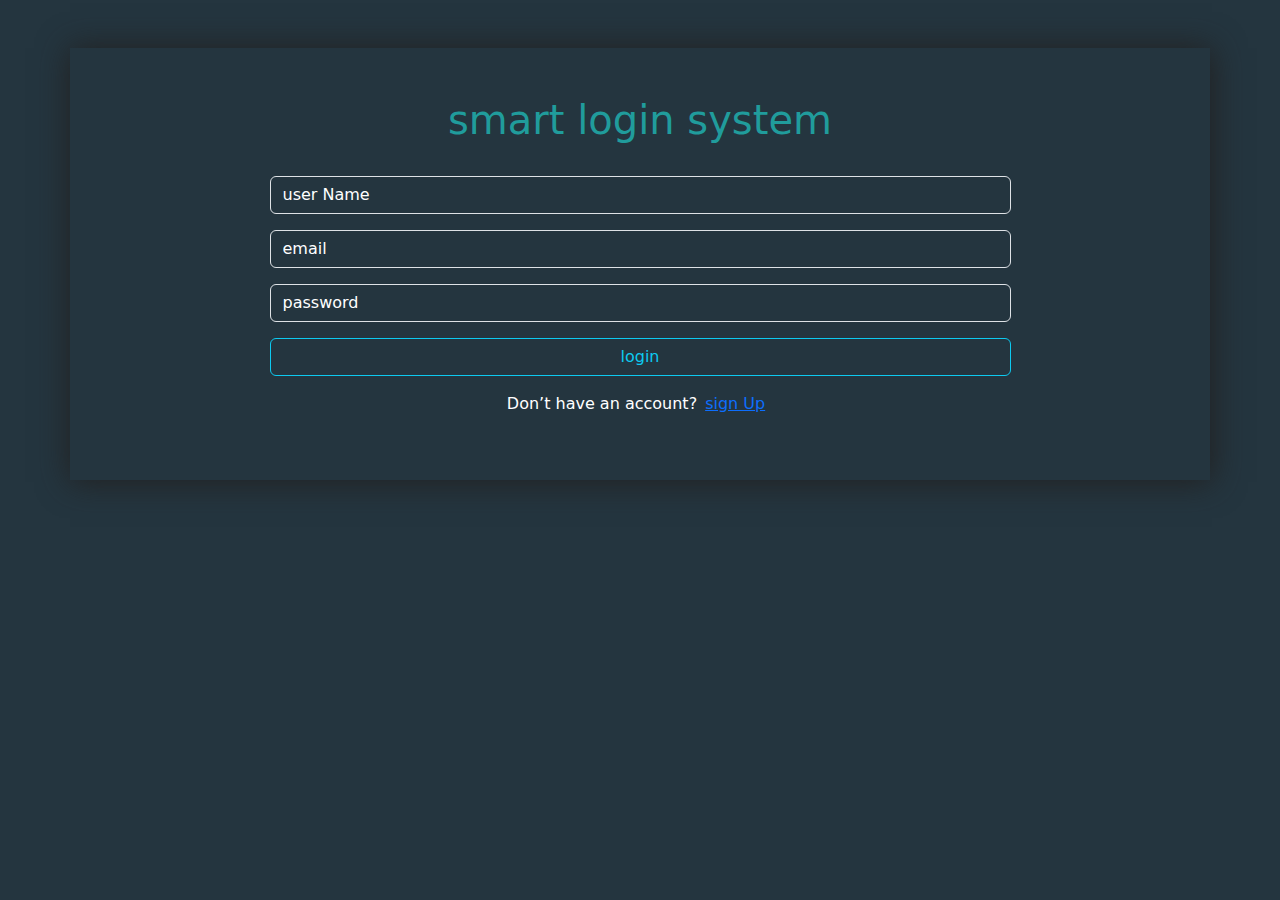
<file: index.html>
<!DOCTYPE html>
<html lang="en">
<head>
    <meta charset="UTF-8">
    <meta name="viewport" content="width=device-width, initial-scale=1.0">
    <link rel="stylesheet" href="style.css">
    <link rel="stylesheet" href="bootstrap.min.css">
    <link rel="stylesheet" href="all.min.css">
    <title>loginUp</title>
</head>
<body>
  <section id="signUp">
    <div class="container containerUp ">
      <div class="signup-contant text-center w-75 m-auto my-5 p-5 boxshadow">
        <div class="heder pb-4">
          <h1 class="titleSignIn ">smart login system</h1>

        </div>
      <div class="contant form-group">
        <input type="text" id="userNameInput" class="form-control text-white mb-3 bg-transparent" placeholder="user Name">
        <input type="email" id="emailInput" class="form-control text-white mb-3 bg-transparent"placeholder="email">
        <input type="password" id="passwordInput" class="form-control text-white mb-3 bg-transparent"placeholder="password">
        <p id="alertMassage" class="d-none  text-center"></p>
      </div>  
      <div class="submit-btn">
        <button id="signUpBtn" class="btn w-100 btn-outline-info">login</button>
      </div>
      <div class="d-flex justify-content-center align-items-center mt-3 ">
      <p class="text-center text-white  ">Don’t have an account?</p>
      <a href="login.html" class="mb-3 mx-2">sign Up</a>
    </div>
      </div>
    </div>
    

  </section>
  <script src="bootstrap.bundle.min.js"></script>
  <script src="singUp.js"></script>  
</body>
</html>
</file>
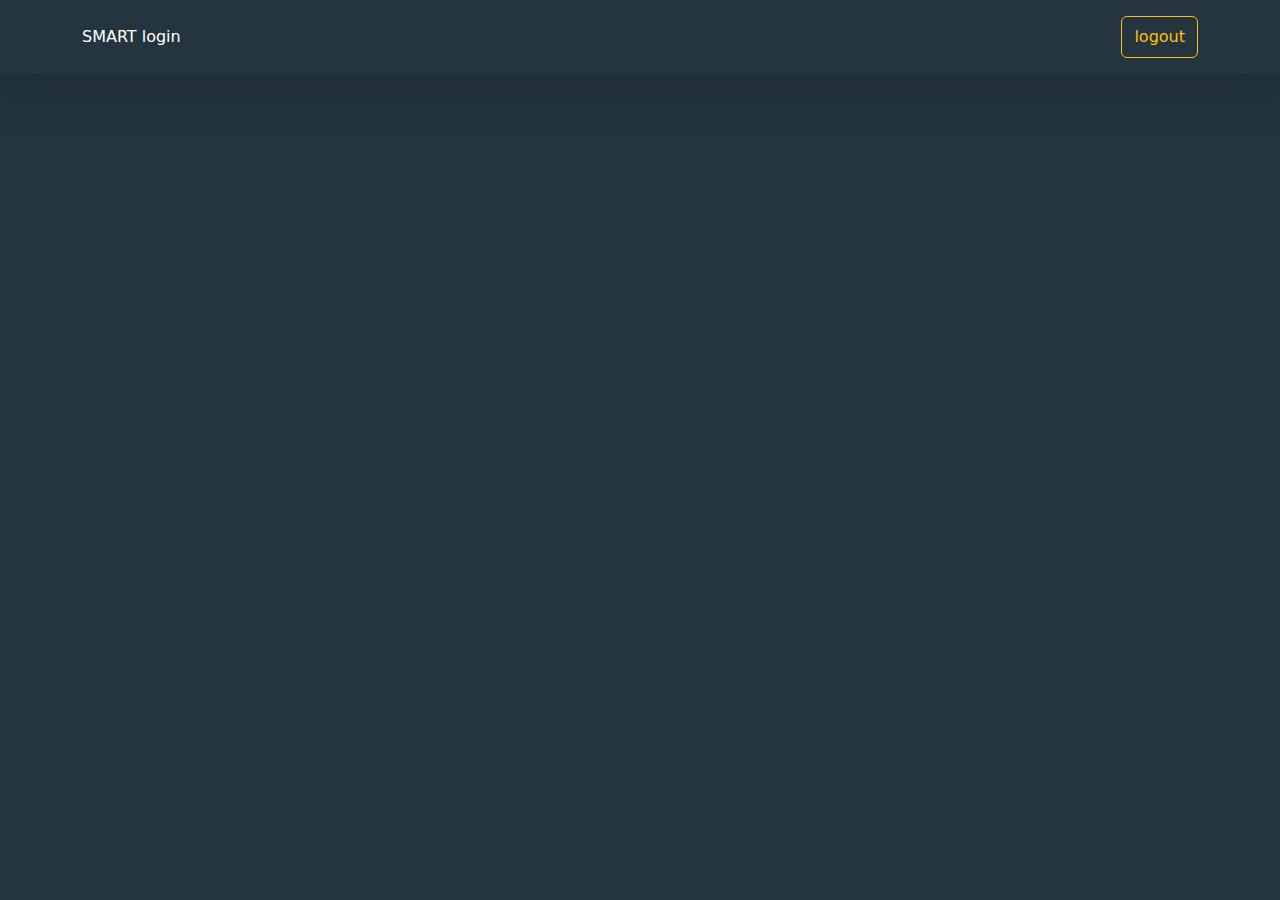
<file: home.html>
<!DOCTYPE html>
<html lang="en">

<head>
    <meta charset="UTF-8">
    <meta name="viewport" content="width=device-width, initial-scale=1.0">
    <link rel="stylesheet" href="style.css">
    <link rel="stylesheet" href="bootstrap.min.css">
    <link rel="stylesheet" href="all.min.css">
    <title>home</title>
</head>

<body id="homeBody">
    <section id="home">
        <div class="home-contant vh-100 ">
            <nav class="shadow-lg">
                <div class="container">
                    <div class="nav-item d-flex justify-content-between py-3">
                        <a href="#home" class="text-white text-decoration-none align-self-center">SMART login</a>
                        <a id="logOutBtn" class="btn btn-outline-warning py-2">logout</a>
                    </div>

                </div>
            </nav>
            <div class="home-contant h-75 text-center d-flex justify-content-center">
                <div class="contant w-50 boxShadow align-self-center">
                    <p class="p-5 fw-bold fs-1 " id="welcomeUser"></p>
                </div>

            </div>
        </div>

    </section>
    <script src="bootstrap.bundle.min.js"></script>
    <script src="home.js"></script>
</body>
</file>
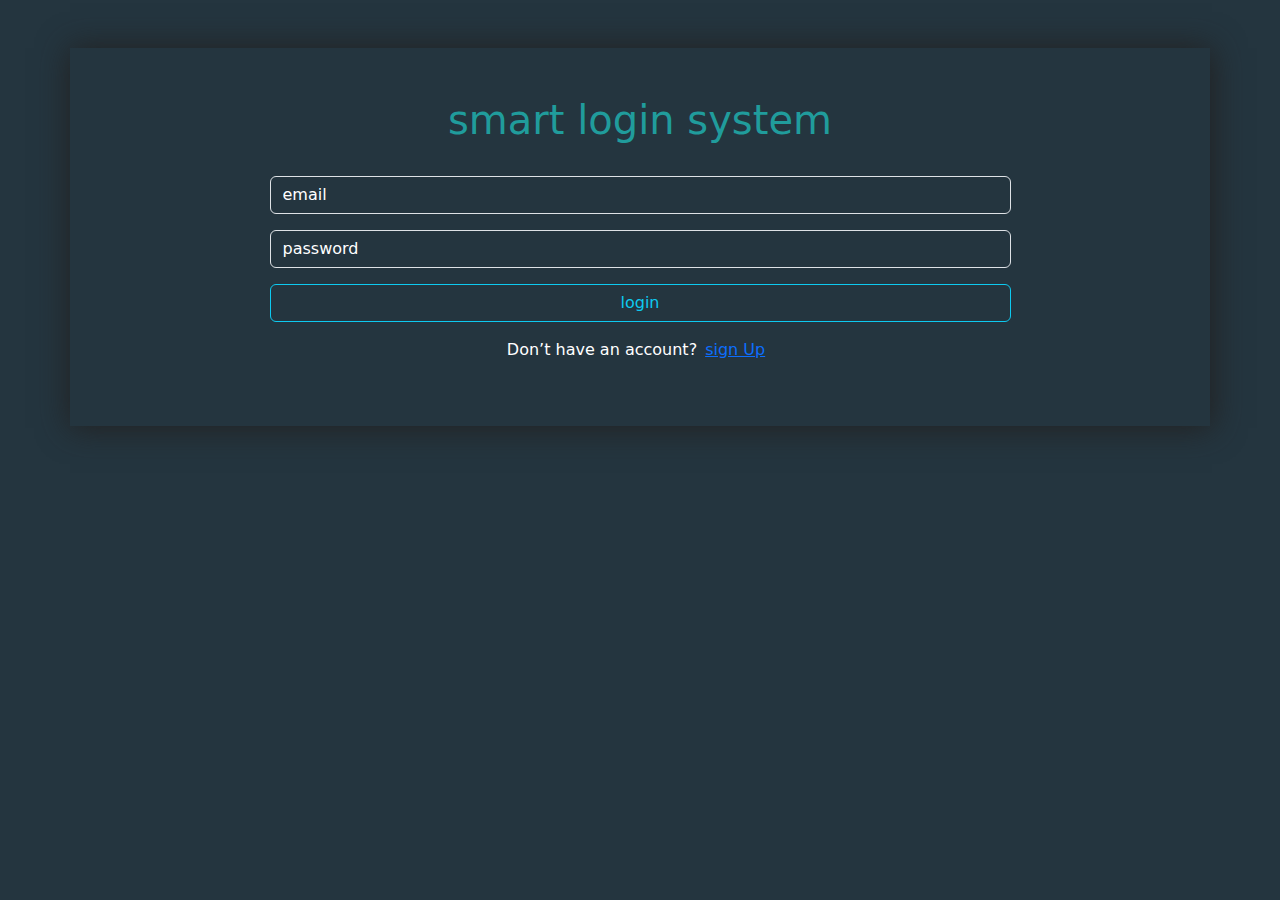
<file: login.html>
<!DOCTYPE html>
<html lang="en">
<head>
    <meta charset="UTF-8">
    <meta name="viewport" content="width=device-width, initial-scale=1.0">
    <link rel="stylesheet" href="style.css">
    <link rel="stylesheet" href="bootstrap.min.css">
    <link rel="stylesheet" href="all.min.css">
    <title>login</title>
</head>
<body>
    <section id="login">
      <div class="container containerUp ">
        <div class="login-contant text-center w-75 m-auto my-5 p-5 boxshadow">
          <div class="heder pb-4">
            <h1 class="titleSignIn ">smart login system</h1>
  
          </div>
        <div class="contant form-group">
          <input type="email" id="emailLoginInput" class="form-control text-white mb-3 bg-transparent"placeholder="email">
          <input type="password" id="passwordLoginInput" class="form-control text-white mb-3 bg-transparent"placeholder="password">
          <p id="alertMassage" class="d-none text-center"></p>
        </div>  
        <div class="submit-btn">
          <button id="loginBtn" class="btn w-100  btn-outline-info">login</button>
        </div>
        <div class="d-flex justify-content-center align-items-center mt-3 ">
        <p class="text-center text-white  ">Don’t have an account?</p>
        <a href="" class="mb-3 mx-2">sign Up</a>
      </div>
        </div>
      </div>
      
  
    </section>
    <script src="bootstrap.bundle.min.js"></script>
    <script src="login.js"></script>  
  </body>
</file>
<file: style.css>
.containerUp{
    background-color: rgb(36, 53, 63);
    box-shadow: 1px 1px 30px 1px rgb(34, 33, 33);
}
body{
    background-color: rgb(36, 53, 63) !important;
}
.titleSignIn{
    color: rgb(32, 156, 156);
}
::placeholder{
    color: white !important;
}
#alertMassage{
    color: red;
}
#welcomeUser{
color: white;
font-size: large;

font-weight: bold;
}
</file>
